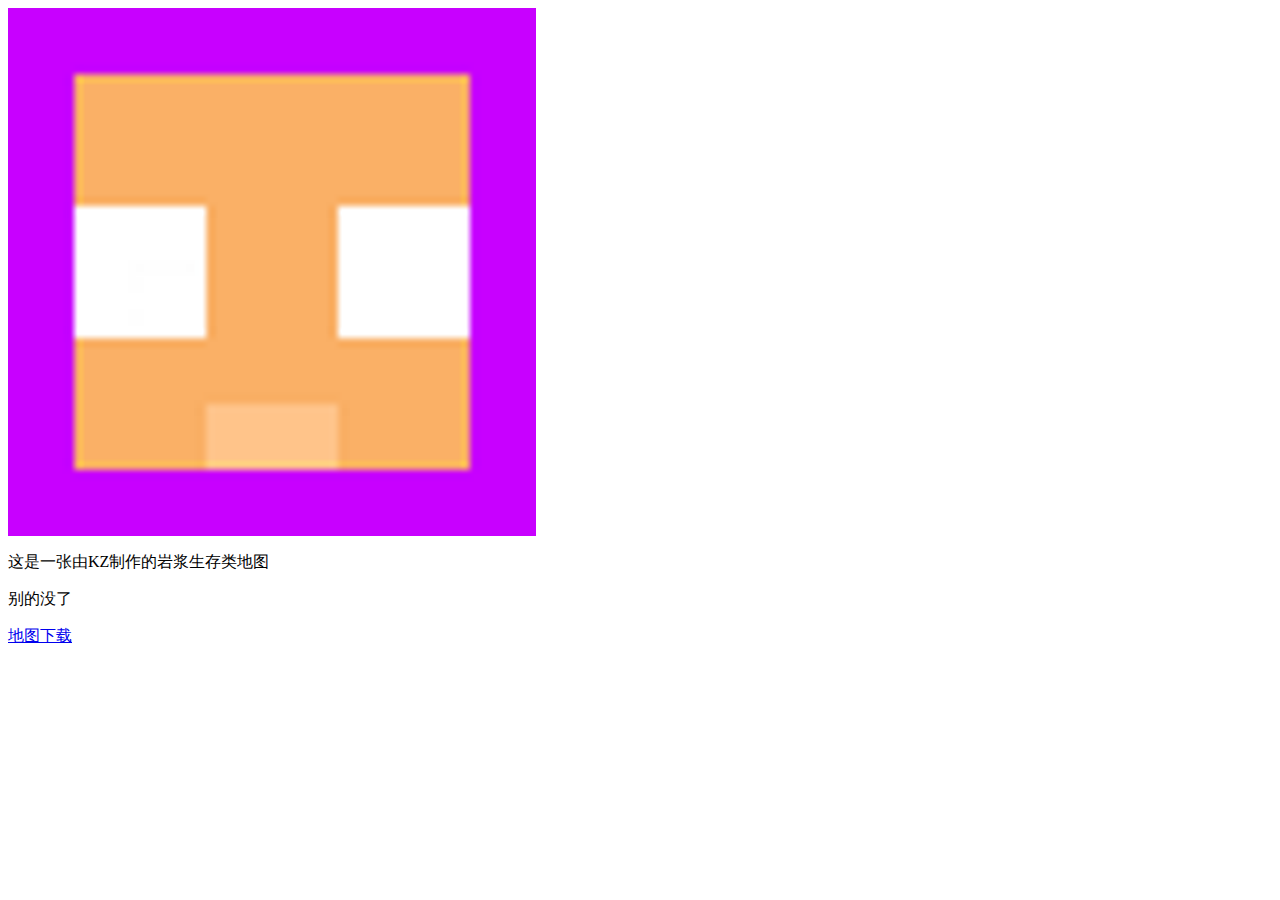
<file: iiii/index.html>
<html>

  <head>
    <title>岩浆之下</title>
    <link rel="shortcut icon" href="favicon.ico" type="image/x-icon">
  </head>
  
  <body>
    <img src="icon.png"/>
    <p>这是一张由KZ制作的岩浆生存类地图</p>
    <p>别的没了</p>
    <a href="https://wwa.lanzouj.com/ieuLG01dmn5a">地图下载</a>
  </body>
</html>
</file>
